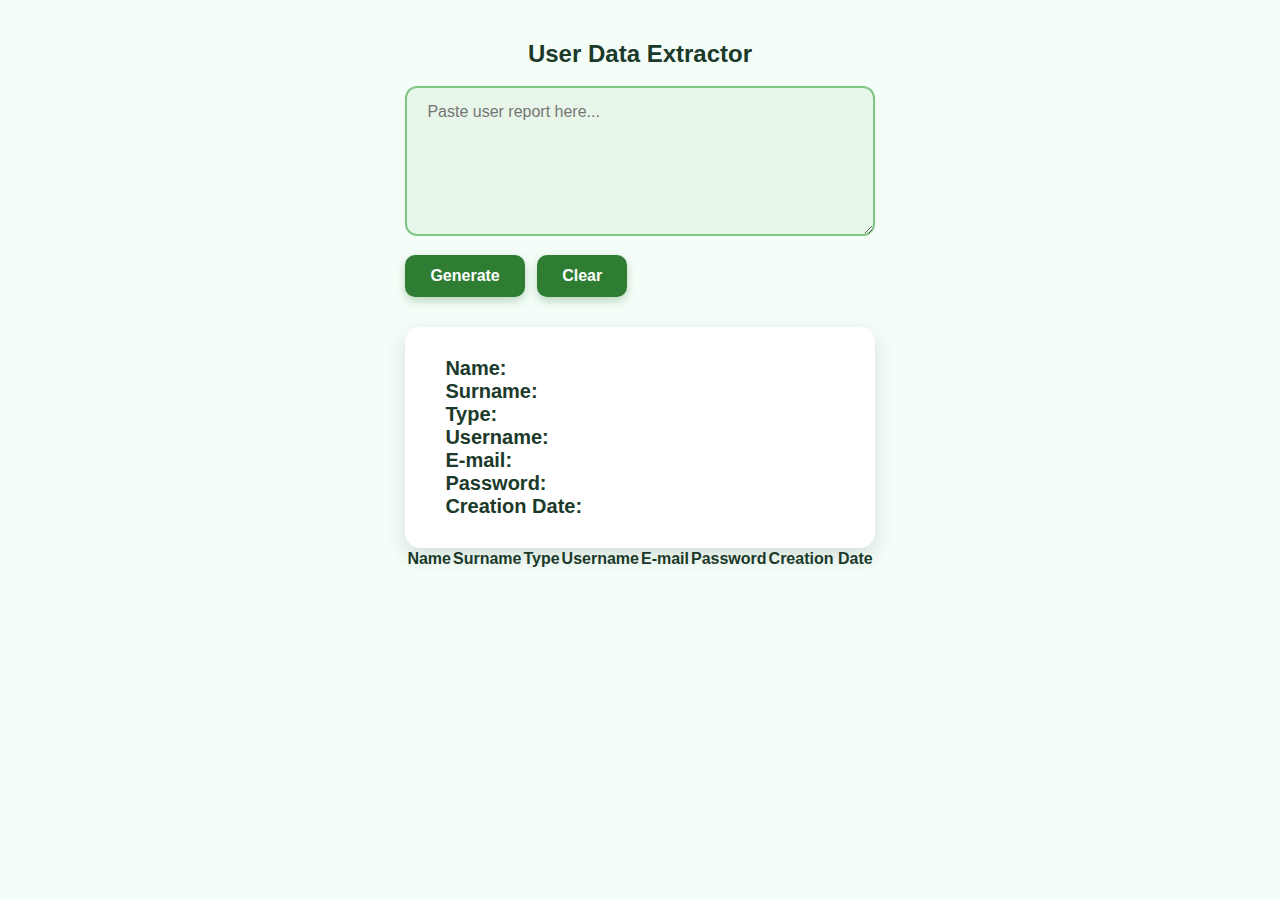
<file: index.html>
<!DOCTYPE html>
<html lang="pt-BR">
<head>
  <meta charset="utf-8" />
  <meta name="viewport" content="width=device-width,initial-scale=1" />
  <title>Extractor</title>
  <link rel="stylesheet" href="style.css" />
</head>
<body>
  <h2 class="title">User Data Extractor</h2><br>

  <div class="top-row">
    <div class="left-col">
            <textarea id="user_info" placeholder="Paste user report here..."></textarea>

      <div class="buttons-row">
        <button id="submit_user_info">Generate</button>
        <button id="clear">Clear</button>
      </div>
    </div>

    <div class="right-col">
      <!-- card com infos -->
      <div id="infos" class="card">
        <p><strong>Name:</strong> <span id="user_name"></span></p>
        <p><strong>Surname:</strong> <span id="user_surname"></span></p>
        <p><strong>Type:</strong> <span id="user_role"></span></p>
        <p><strong>Username:</strong> <span id="user_username"></span></p>
        <p><strong>E-mail:</strong> <span id="user_email"></span></p>
        <p><strong>Password:</strong> <span id="user_password"></span></p>
        <p><strong>Creation Date:</strong> <span id="user_creation_date"></span></p>
      </div>

      <!-- card com tabela -->
      <div id="infos-table" class="card">
        <table>
          <thead>
            <tr>
              <th>Name</th>
              <th>Surname</th>
              <th>Type</th>
              <th>Username</th>
              <th>E-mail</th>
              <th>Password</th>
              <th>Creation Date</th>
            </tr>
          </thead>
          <tbody>
            <tr>
              <td id="t-name"></td>
              <td id="t-surname"></td>
              <td id="t-role"></td>
              <td id="t-username"></td>
              <td id="t-email"></td>
              <td id="t-password"></td>
              <td id="t-creationDate"></td>
            </tr>
          </tbody>
        </table>
      </div>
    </div>
  </div>

  <script src="main.js"></script>
</body>
</html>
</file>
<file: style.css>
/* Reset básico */
* {
  box-sizing: border-box;
  margin: 0;
  padding: 0;
  font-family: 'Segoe UI', Tahoma, Geneva, Verdana, sans-serif;
}
p{font-size: 20px;}
/* Corpo da página */
body {
  background: #f5fdf9; /* verde muito clarinho */
  color: #1b3a2a; /* verde escuro */
  display: flex;
  flex-direction: column;
  align-items: center;
  padding: 40px 20px;
  min-height: 100vh;
}

/* Área principal */
#infos {
  background: white;
  padding: 30px 40px;
  border-radius: 15px;
  box-shadow: 0 8px 20px rgba(27, 58, 42, 0.15);
  max-width: 550px;
  width: 100%;
  margin-top: 30px;
}

/* Labels e valores */
#infos span:first-child {
  font-weight: 700;
  font-size: 1.1rem;
  color: #2f6d3f; /* verde médio */
}

#infos span[id] {
  font-weight: 500;
  margin-left: 8px;
  font-size: 1.05rem;
}

/* Textarea */
textarea#user_info {
  width: 100%;
  max-width: 600px;
  height: 150px;
  padding: 15px 20px;
  font-size: 1rem;
  border-radius: 12px;
  border: 2px solid #81c784; /* verde claro */
  background-color: #e8f5e9;
  color: #1b3a2a;
  resize: vertical;
  transition: border-color 0.3s ease;
}

textarea#user_info:focus {
  border-color: #2e7d32; /* verde escuro */
  outline: none;
  box-shadow: 0 0 8px #2e7d32aa;
}

/* Botões */
button {
  cursor: pointer;
  background: #2e7d32; /* verde escuro */
  border: none;
  color: white;
  font-weight: 600;
  padding: 12px 25px;
  margin: 15px 8px 0 0;
  border-radius: 10px;
  font-size: 1rem;
  box-shadow: 0 4px 10px rgba(46, 125, 50, 0.3);
  transition: background-color 0.3s ease, box-shadow 0.3s ease;
  user-select: none;
}

button:hover {
  background: #4caf50; /* verde claro */
  box-shadow: 0 6px 14px rgba(76, 175, 80, 0.5);
}

button:active {
  background: #1b3a2a;
  box-shadow: none;
}

/* Responsividade simples */
@media (max-width: 640px) {
  #infos {
    padding: 20px 25px;
    max-width: 90%;
  }
  
  textarea#user_info {
    max-width: 100%;
  }
}
</file>
